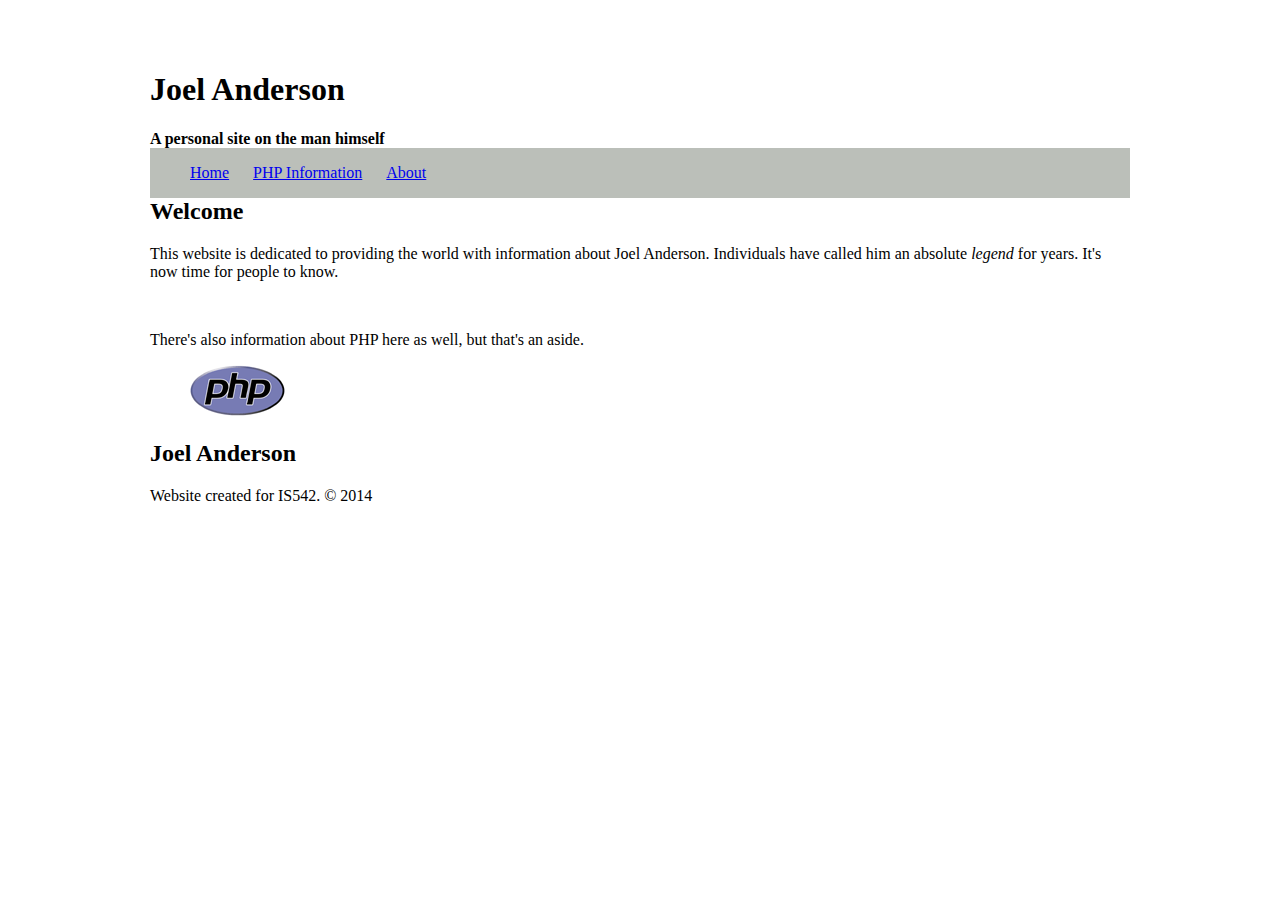
<file: index.html>
<!DOCTYPE html>
<html>
	<head>
		<title>Joel Anderson - The Man, The Myth, The Legend</title>
		<link rel="stylesheet" type="text/css" href="css/css.css">
		<meta charset="UTF-8">
	</head>
	<body>
	<!-- Layout of the website:
		|	  Header 	 |
		|NavBar | Body 	 |
		|	    |		 |
		|	  Footer 	 |
	-->
		<div id="wrapper">
			<header>
				<h1>Joel Anderson</h1>
				<strong id="header_subtitle">A personal site on the man himself</strong>
			</header>
            
            <nav id="navigation">
				<ul>
					<li><a href="#">Home</a></li>
					<li><a href="page2.html">PHP Information</a></li>
					<li><a href="#">About</a></li>
				</ul>
			</nav>
            
			<section class="body_content">

				<div id="main_content">
					<h2>Welcome</h2>
					<p class="text_content">
						This website is dedicated to providing the world with information about Joel Anderson. Individuals have called him an absolute <i>legend</i> for years. It's now time for people to know.
					</p>
					<br>
					<p class="text_content">There's also information about PHP here as well, but that's an aside.</p>
					<aside>
						<figure>
							<img src="logos/php-med-trans-light.gif" alt="PHP Logo">
						</figure>
					</aside>
				</div>
			</section>

			<footer>
				<h2>Joel Anderson</h2>
				<p>Website created for IS542. &#169 2014</p>
			</footer>
		</div>
	</body>
</html>
</file>
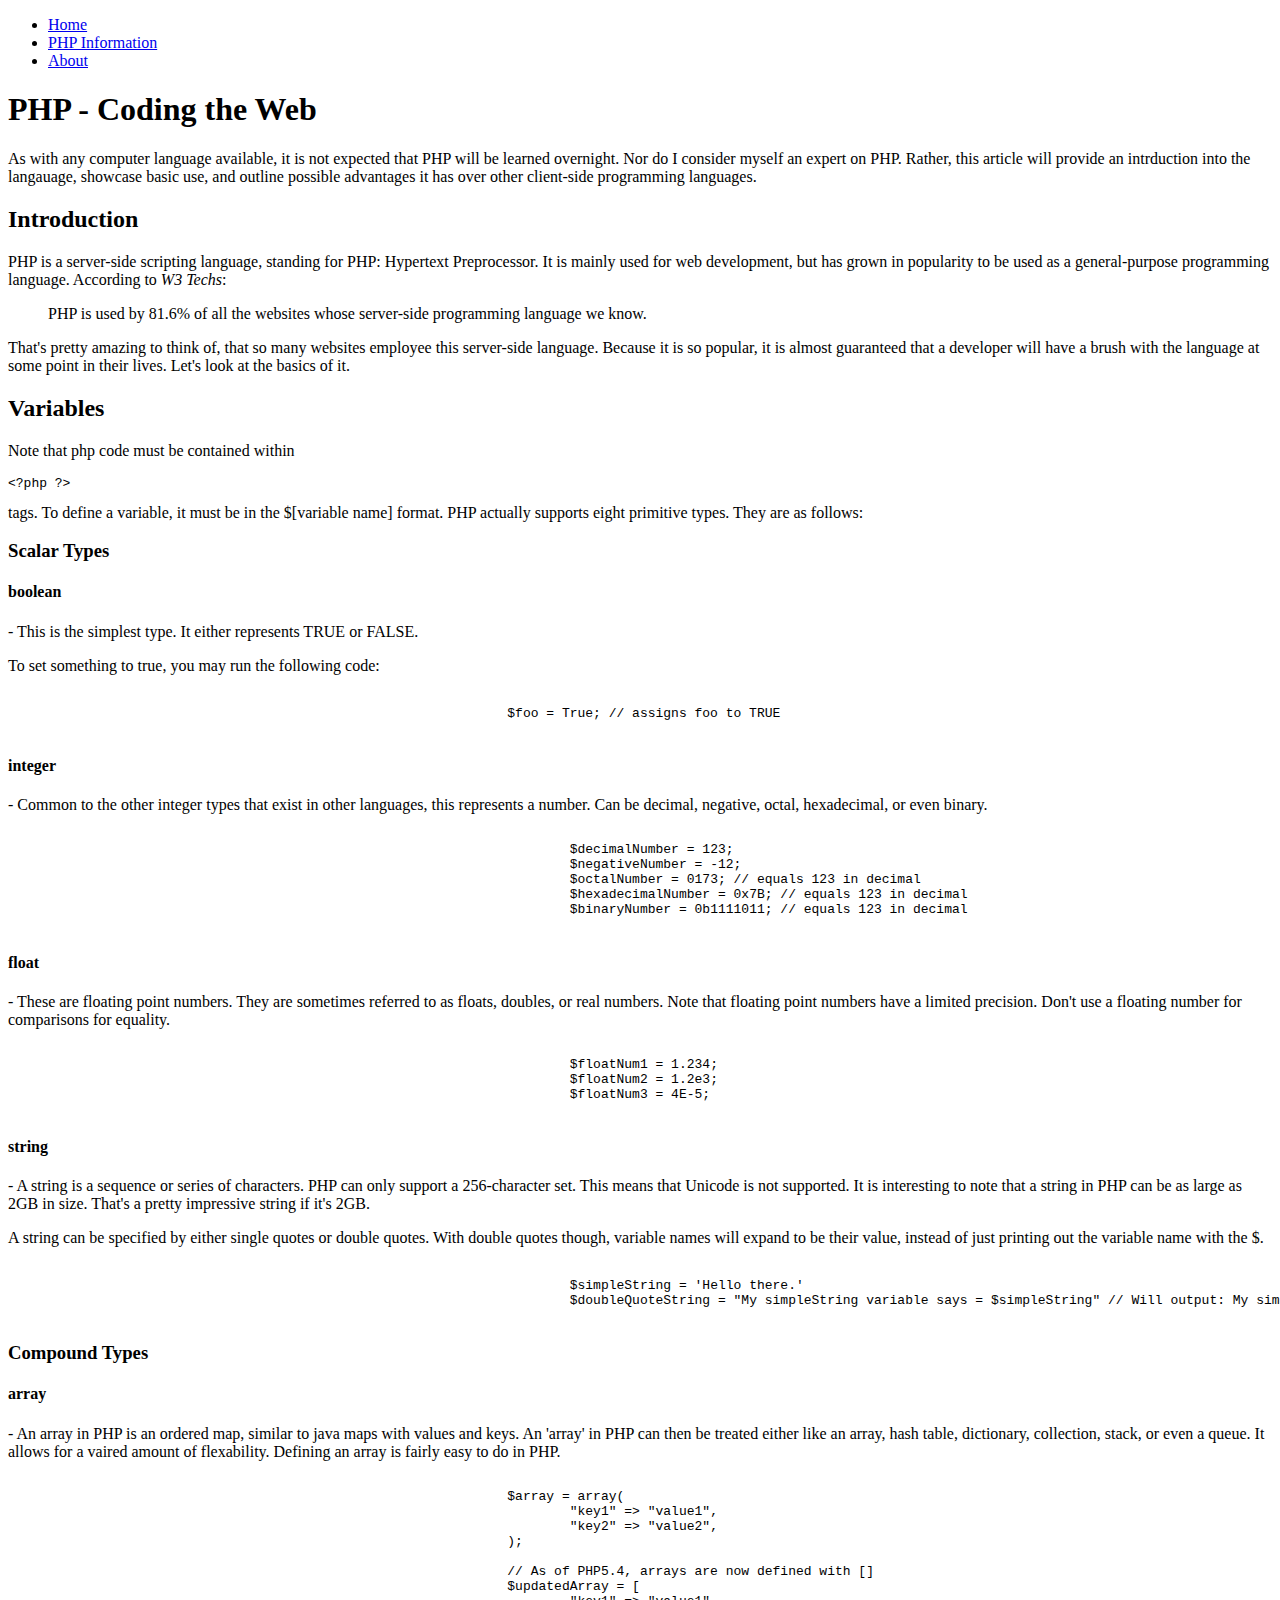
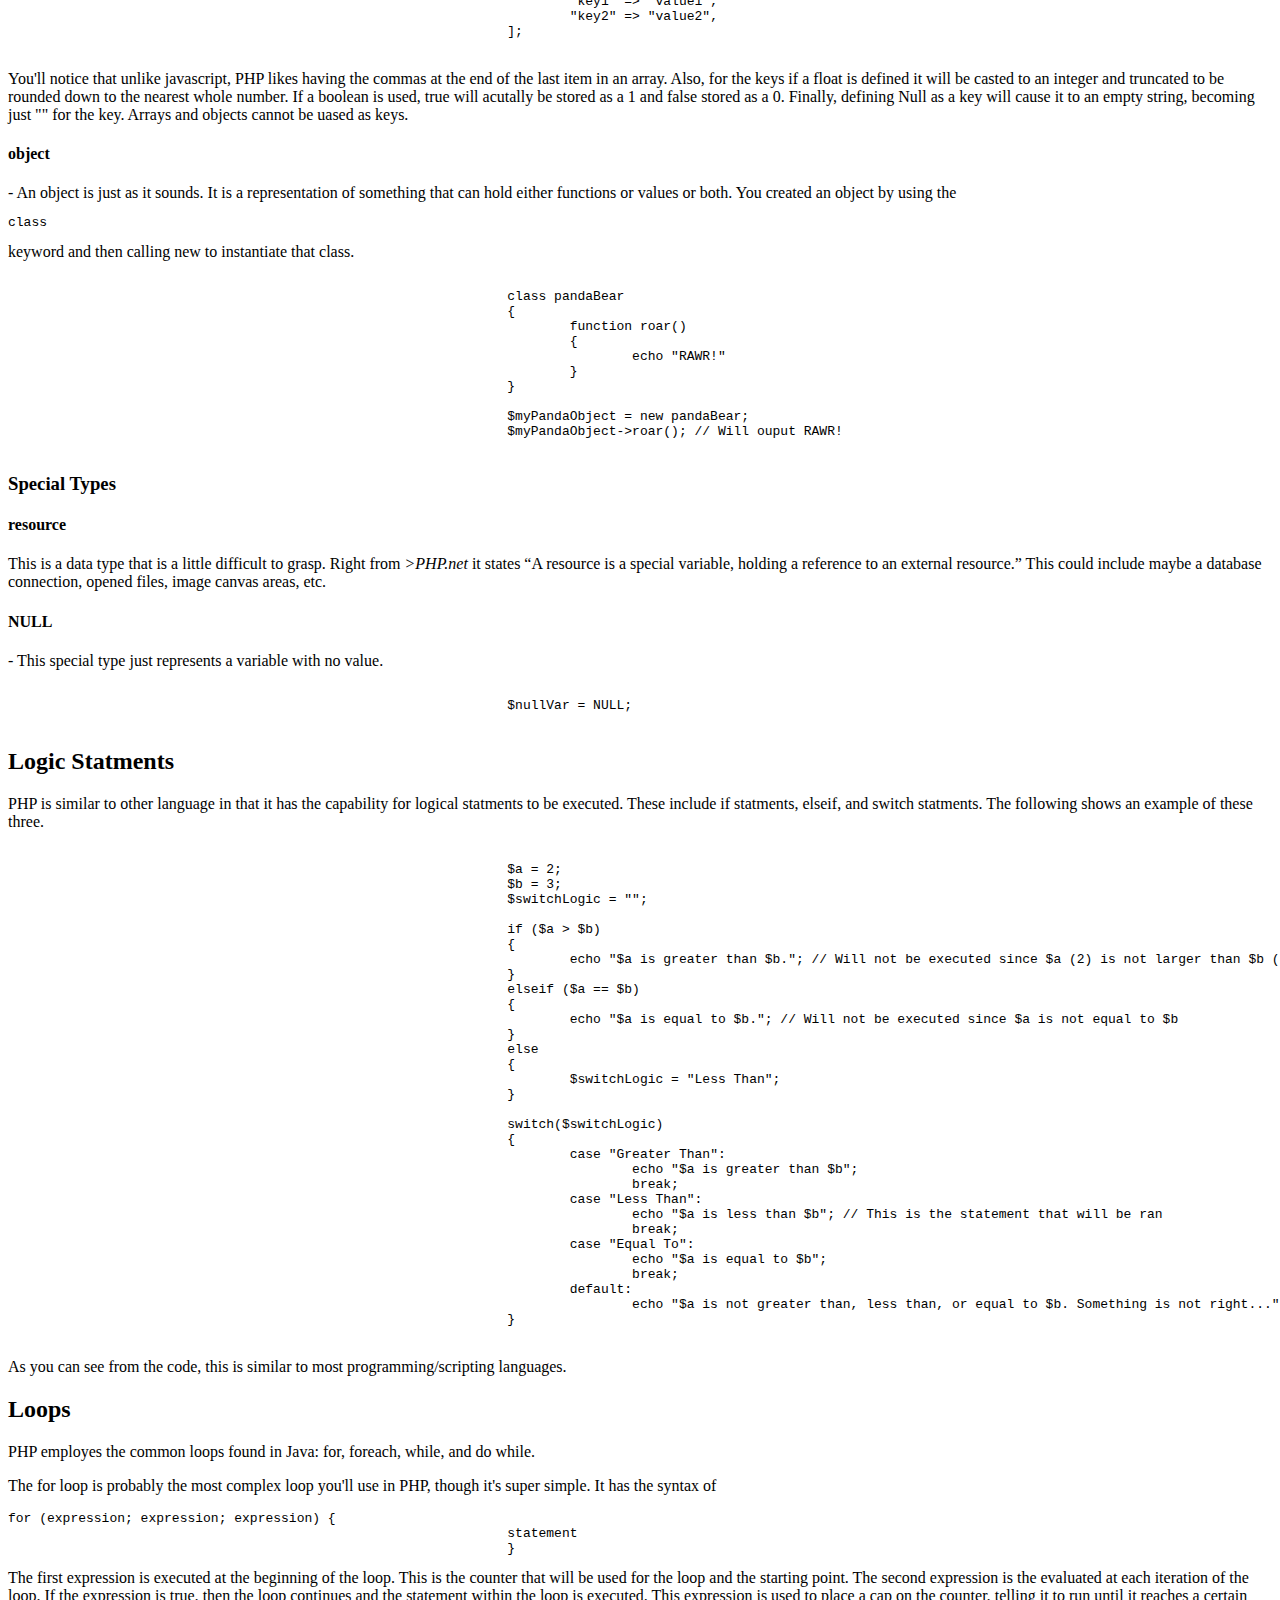
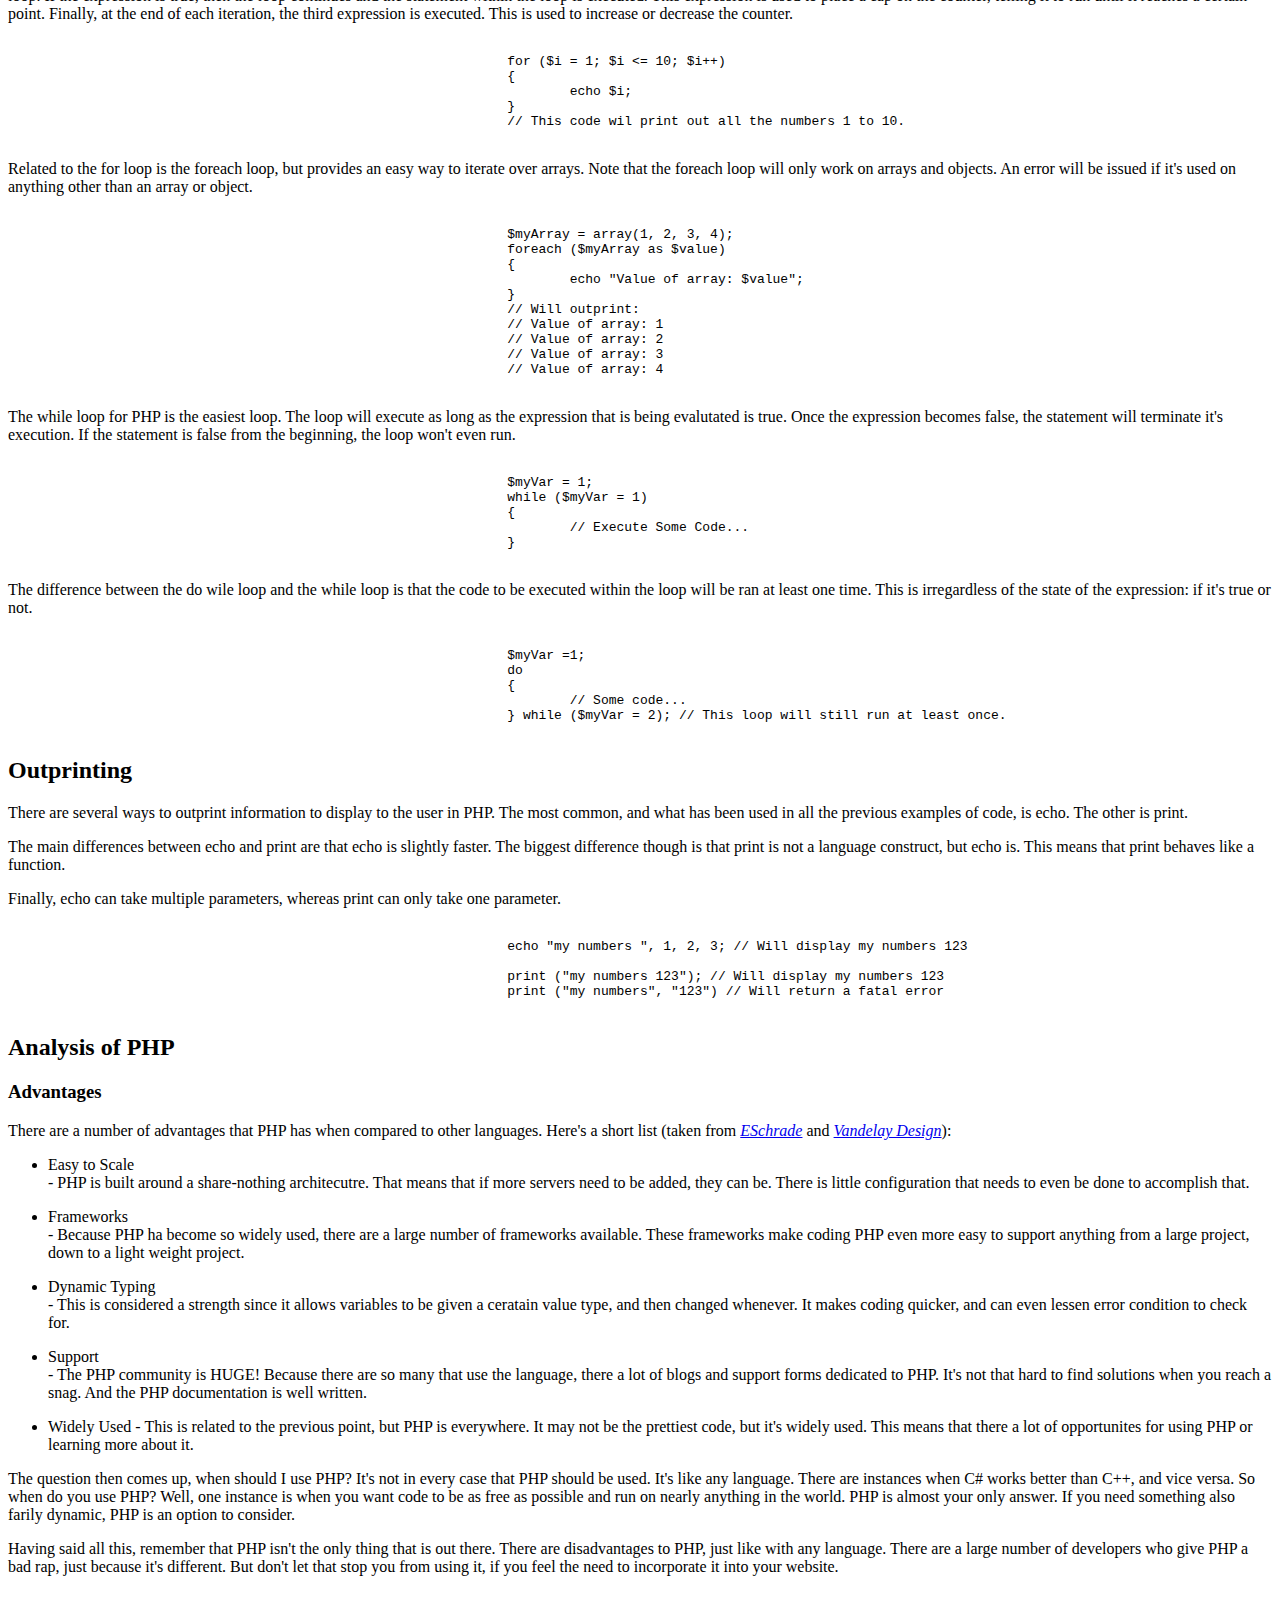
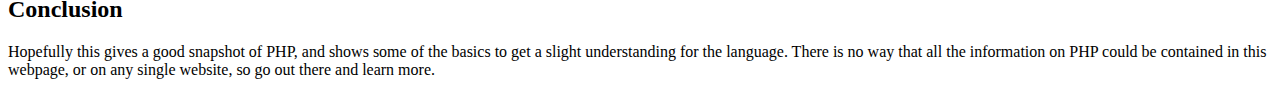
<file: page2.html>
<!DOCTYPE html>
<html>
	<head>
		<title>Joel Anderson - The Man, The Myth, The Legend</title>
		<link rel="stylesheet" type="text/css" href="">
		<meta charset="UTF-8">
	</head>
	<body>
		<section>
			<div id="wrapper">
			<!-- Navigation Bar -->
				<nav id="navigation">
					<ul>
						<li><a href="index.html">Home</a></li>
						<li><a href="#">PHP Information</a></li>
						<li><a href="#">About</a></li>
					</ul>
				</nav>

				<div class="main_content">
					<section>
						<h1>PHP - Coding the Web</h1>
						<p>
							As with any computer language available, it is not expected that PHP will be learned overnight. Nor do I consider myself an expert on PHP. Rather, this article will provide an intrduction into the langauage, showcase basic use, and outline possible advantages it has over other client-side programming languages.
						</p>
						
						<section>
							<h2>Introduction</h2>
							<p>
								PHP is a server-side scripting language, standing for PHP: Hypertext Preprocessor. It is mainly used for web development, but has grown in popularity to be used as a general-purpose programming language. According to <cite>W3 Techs</cite>:
									<blockquote cite="http://w3techs.com/technologies/details/pl-php/all/all">
										<p>PHP is used by 81.6% of all the websites whose server-side programming language we know.</p>
									</blockquote>
								That's pretty amazing to think of, that so many websites employee this server-side language. Because it is so popular, it is almost guaranteed that a developer will have a brush with the language at some point in their lives. Let's look at the basics of it.
							</p>
						</section>

						<section>
							<h2>Variables</h2>
							<p>
								Note that php code must be contained within <pre>&lt;?php ?&gt;</pre> tags. To define a variable, it must be in the $[variable name] format. PHP actually supports eight primitive types. They are as follows:
							</p>

							<h3>Scalar Types</h3>
							<h4>boolean</h4> - This is the simplest type. It either represents TRUE or FALSE.
								<p>To set something to true, you may run the following code:</p>
								<pre><code>
								$foo = True; // assigns foo to TRUE
								</code></pre>

							<h4>integer</h4> - Common to the other integer types that exist in other languages, this represents a number. Can be decimal, negative, octal, hexadecimal, or even binary.
								<pre><code>
									$decimalNumber = 123;
									$negativeNumber = -12;
									$octalNumber = 0173; // equals 123 in decimal
									$hexadecimalNumber = 0x7B; // equals 123 in decimal
									$binaryNumber = 0b1111011; // equals 123 in decimal
								</code></pre>
							<h4>float</h4> - These are floating point numbers. They are sometimes referred to as floats, doubles, or real numbers. Note that floating point numbers have a limited precision. Don't use a floating number for comparisons for equality.
								<pre><code>
									$floatNum1 = 1.234;
									$floatNum2 = 1.2e3;
									$floatNum3 = 4E-5;
								</code></pre>

							<h4>string</h4> - A string is a sequence or series of characters. PHP can only support a 256-character set. This means that Unicode is not supported. It is interesting to note that a string in PHP can be as large as 2GB in size. That's a pretty impressive string if it's 2GB.
							<p>A string can be specified by either single quotes or double quotes. With double quotes though, variable names will expand to be their value, instead of just printing out the variable name with the $.</p>
								<pre><code>
									$simpleString = 'Hello there.'
									$doubleQuoteString = "My simpleString variable says = $simpleString" // Will output: My simpleString variable says = Hello there.
								</code></pre>

							<h3>Compound Types</h3>
							<h4>array</h4> - An array in PHP is an ordered map, similar to java maps with values and keys. An 'array' in PHP can then be treated either like an array, hash table, dictionary, collection, stack, or even a queue. It allows for a vaired amount of flexability. Defining an array is fairly easy to do in PHP.
							<pre><code>
								$array = array(
									"key1" => "value1",
									"key2" => "value2",
								);

								// As of PHP5.4, arrays are now defined with []
								$updatedArray = [
									"key1" => "value1",
									"key2" => "value2",
								];
							</code></pre>
							<p>You'll notice that unlike javascript, PHP likes having the commas at the end of the last item in an array. Also, for the keys if a float is defined it will be casted to an integer and truncated to be rounded down to the nearest whole number. If a boolean is used, true will acutally be stored as a 1 and false stored as a 0. Finally, defining Null as a key will cause it to an empty string, becoming just "" for the key. Arrays and objects cannot be uased as keys.</p>
							
							<h4>object</h4> - An object is just as it sounds. It is a representation of something that can hold either functions or values or both. You created an object by using the <pre>class</pre> keyword and then calling new to instantiate that class.
							<pre><code>
								class pandaBear
								{
									function roar()
									{
										echo "RAWR!"
									}
								}

								$myPandaObject = new pandaBear;
								$myPandaObject->roar(); // Will ouput RAWR!
							</code></pre>

							<h3>Special Types</h3>
							<h4>resource</h4> This is a data type that is a little difficult to grasp. Right from <cite><a href="http://PHP.net"></a>>PHP.net</a></cite> it states <q>A resource is a special variable, holding a reference to an external resource.</q> This could include maybe a database connection, opened files, image canvas areas, etc.

							<h4>NULL</h4> - This special type just represents a variable with no value.
							<pre><code>
								$nullVar = NULL;
							</code></pre>
						</section>

						<section>
							<h2>Logic Statments</h2>
							<p>PHP is similar to other language in that it has the capability for logical statments to be executed. These include if statments, elseif, and switch statments. The following shows an example of these three.</p>
							<pre><code>
								$a = 2;
								$b = 3;
								$switchLogic = "";

								if ($a > $b)
								{
									echo "$a is greater than $b."; // Will not be executed since $a (2) is not larger than $b (3)
								} 
								elseif ($a == $b) 
								{
									echo "$a is equal to $b."; // Will not be executed since $a is not equal to $b
								} 
								else 
								{
									$switchLogic = "Less Than";
								}

								switch($switchLogic)
								{
									case "Greater Than":
										echo "$a is greater than $b";
										break;
									case "Less Than":
										echo "$a is less than $b"; // This is the statement that will be ran
										break;
									case "Equal To":
										echo "$a is equal to $b";
										break;
									default:
										echo "$a is not greater than, less than, or equal to $b. Something is not right...";
								}
							</code></pre>
							<p>As you can see from the code, this is similar to most programming/scripting languages.</p>
						</section>

						<section>
							<h2>Loops</h2>
							<p>
								PHP employes the common loops found in Java: for, foreach, while, and do while.
							</p>
							<p>
								The for loop is probably the most complex loop you'll use in PHP, though it's super simple. It has the syntax of 
								<pre>for (expression; expression; expression) {
								statement
								}</pre>
								The first expression is executed at the beginning of the loop. This is the counter that will be used for the loop and the starting point.

								The second expression is the evaluated at each iteration of the loop. If the expression is true, then the loop continues and the statement within the loop is executed. This expression is used to place a cap on the counter, telling it to run until it reaches a certain point.

								Finally, at the end of each iteration, the third expression is executed. This is used to increase or decrease the counter.
							</p>
							<pre><code>
								for ($i = 1; $i <= 10; $i++)
								{
									echo $i;
								}
								// This code wil print out all the numbers 1 to 10.
							</code></pre>
							
							<p>
								Related to the for loop is the foreach loop, but provides an easy way to iterate over arrays. Note that the foreach loop will only work on arrays and objects. An error will be issued if it's used on anything other than an array or object.
							</p>
							<pre><code>
								$myArray = array(1, 2, 3, 4);
								foreach ($myArray as $value)
								{
									echo "Value of array: $value";
								}
								// Will outprint:
								// Value of array: 1
								// Value of array: 2
								// Value of array: 3
								// Value of array: 4
							</code></pre>

							<p>
								The while loop for PHP is the easiest loop. The loop will execute as long as the expression that is being evalutated is true. Once the expression becomes false, the statement will terminate it's execution.

								If the statement is false from the beginning, the loop won't even run.
							</p>
							<pre><code>
								$myVar = 1;
								while ($myVar = 1)
								{
									// Execute Some Code...
								}
							</code></pre>

							<p>
								The difference between the do wile loop and the while loop is that the code to be executed within the loop will be ran at least one time. This is irregardless of the state of the expression: if it's true or not. 
							</p>
							<pre><code>
								$myVar =1;
								do
								{
									// Some code...
								} while ($myVar = 2); // This loop will still run at least once.
							</code></pre>
						</section>

						<section>
							<h2>Outprinting</h2>
							<p>
								There are several ways to outprint information to display to the user in PHP. The most common, and what has been used in all the previous examples of code, is echo. The other is print.
							</p>
							<p>
								The main differences between echo and print are that echo is slightly faster. The biggest difference though is that print is not a language construct, but echo is. This means that print behaves like a function.
							</p>
							<p>
								Finally, echo can take multiple parameters, whereas print can only take one parameter.
							</p>
							<pre><code>
								echo "my numbers ", 1, 2, 3; // Will display my numbers 123

								print ("my numbers 123"); // Will display my numbers 123
								print ("my numbers", "123") // Will return a fatal error
							</code></pre>
						</section>

						<section>
							<h2>Analysis of PHP</h2>
							<h3>Advantages</h3>
								<p>
									There are a number of advantages that PHP has when compared to other languages. Here's a short list (taken from <cite><a href="http://www.eschrade.com/page/10-reasons-to-use-php-for-your-mobile-project/">ESchrade</a></cite> and <cite><a href="http://vandelaydesign.com/blog/web-development/advantages-of-php/">Vandelay Design</a></cite>):
								</p>
									<ul class="advantage_list">
										<p><li>Easy to Scale</li> - PHP is built around a share-nothing architecutre. That means that if more servers need to be added, they can be. There is little configuration that needs to even be done to accomplish that.</p>
										<p><li>Frameworks</li> - Because PHP ha become so widely used, there are a large number of frameworks available. These frameworks make coding PHP even more easy to support anything from a large project, down to a light weight project.</p>
										<p><li>Dynamic Typing</li> - This is considered a strength since it allows variables to be given a ceratain value type, and then changed whenever. It makes coding quicker, and can even lessen error condition to check for.</p>
										<p><li>Support</li> - The PHP community is HUGE! Because there are so many that use the language, there a lot of blogs and support forms dedicated to PHP. It's not that hard to find solutions when you reach a snag. And the PHP documentation is well written.</p>
										<p><li>Widely Used - This is related to the previous point, but PHP is everywhere. It may not be the prettiest code, but it's widely used. This means that there a lot of opportunites for using PHP or learning more about it.</li></p>
									</ul>
								<p>
									The question then comes up, when should I use PHP? It's not in every case that PHP should be used. It's like any language. There are instances when C# works better than C++, and vice versa. So when do you use PHP? Well, one instance is when you want code to be as free as possible and run on nearly anything in the world. PHP is almost your only answer. If you need something also farily dynamic, PHP is an option to consider.
								</p>
								<p>
									Having said all this, remember that PHP isn't the only thing that is out there. There are disadvantages to PHP, just like with any language. There are a large number of developers who give PHP a bad rap, just because it's different. But don't let that stop you from using it, if you feel the need to incorporate it into your website.
								</p>
						</section>

						<section>
							<h2>Conclusion</h2>
							<p>
								Hopefully this gives a good snapshot of PHP, and shows some of the basics to get a slight understanding for the language. There is no way that all the information on PHP could be contained in this webpage, or on any single website, so go out there and learn more.
							</p>
						</section>
					</section>
				</div>
			</div>
		</section>
	</body>
</html>
</file>
<file: css/css.css>
#wrapper {
    margin-left:auto;
    margin-right:auto;
    max-width:980px;
    padding: 50px 50px;
}

body {
    margin:0;
}

.body_content {
    margin:0 auto;
    max-width:980px;
}

#navigation {
    width:100%;
    background:#bbbfb9;
    float:left;
    padding:0;
}

#navigation ul li {
    display:inline-block;
    margin-right:20px;
}
</file>
